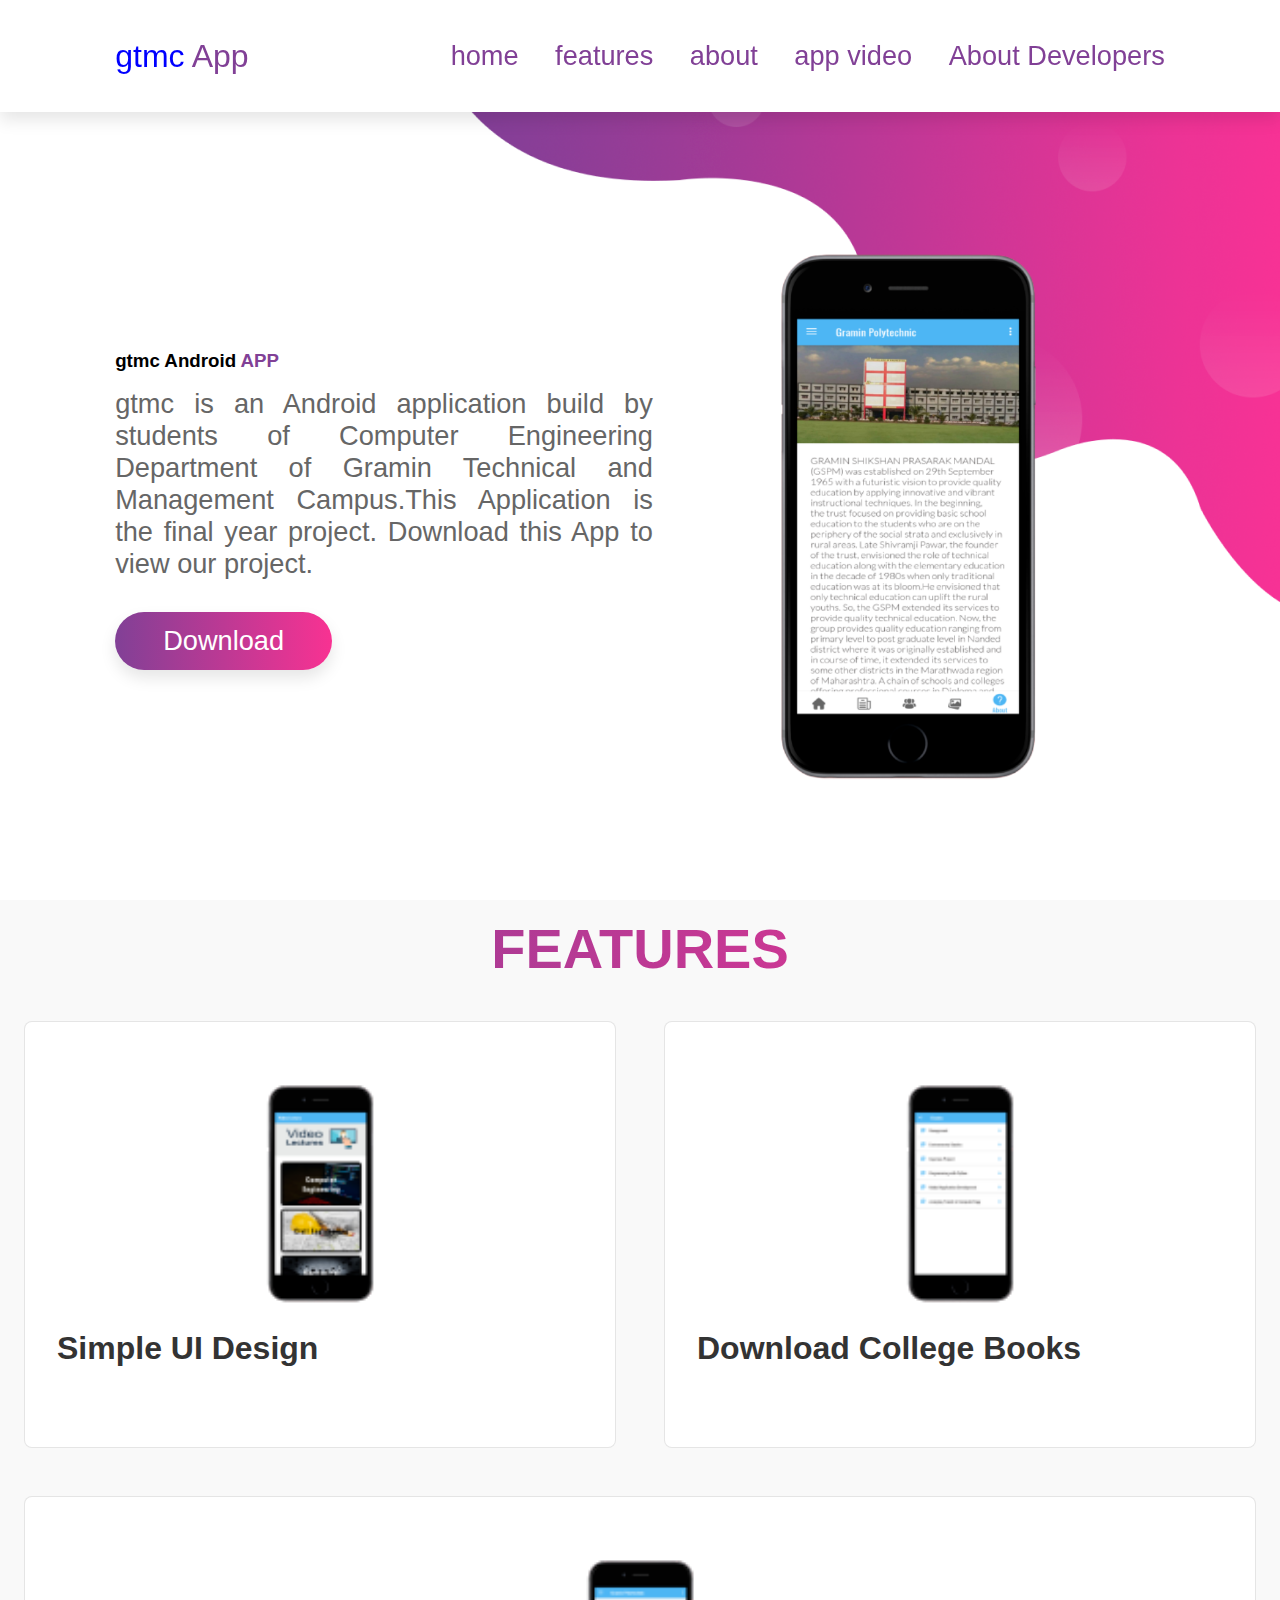
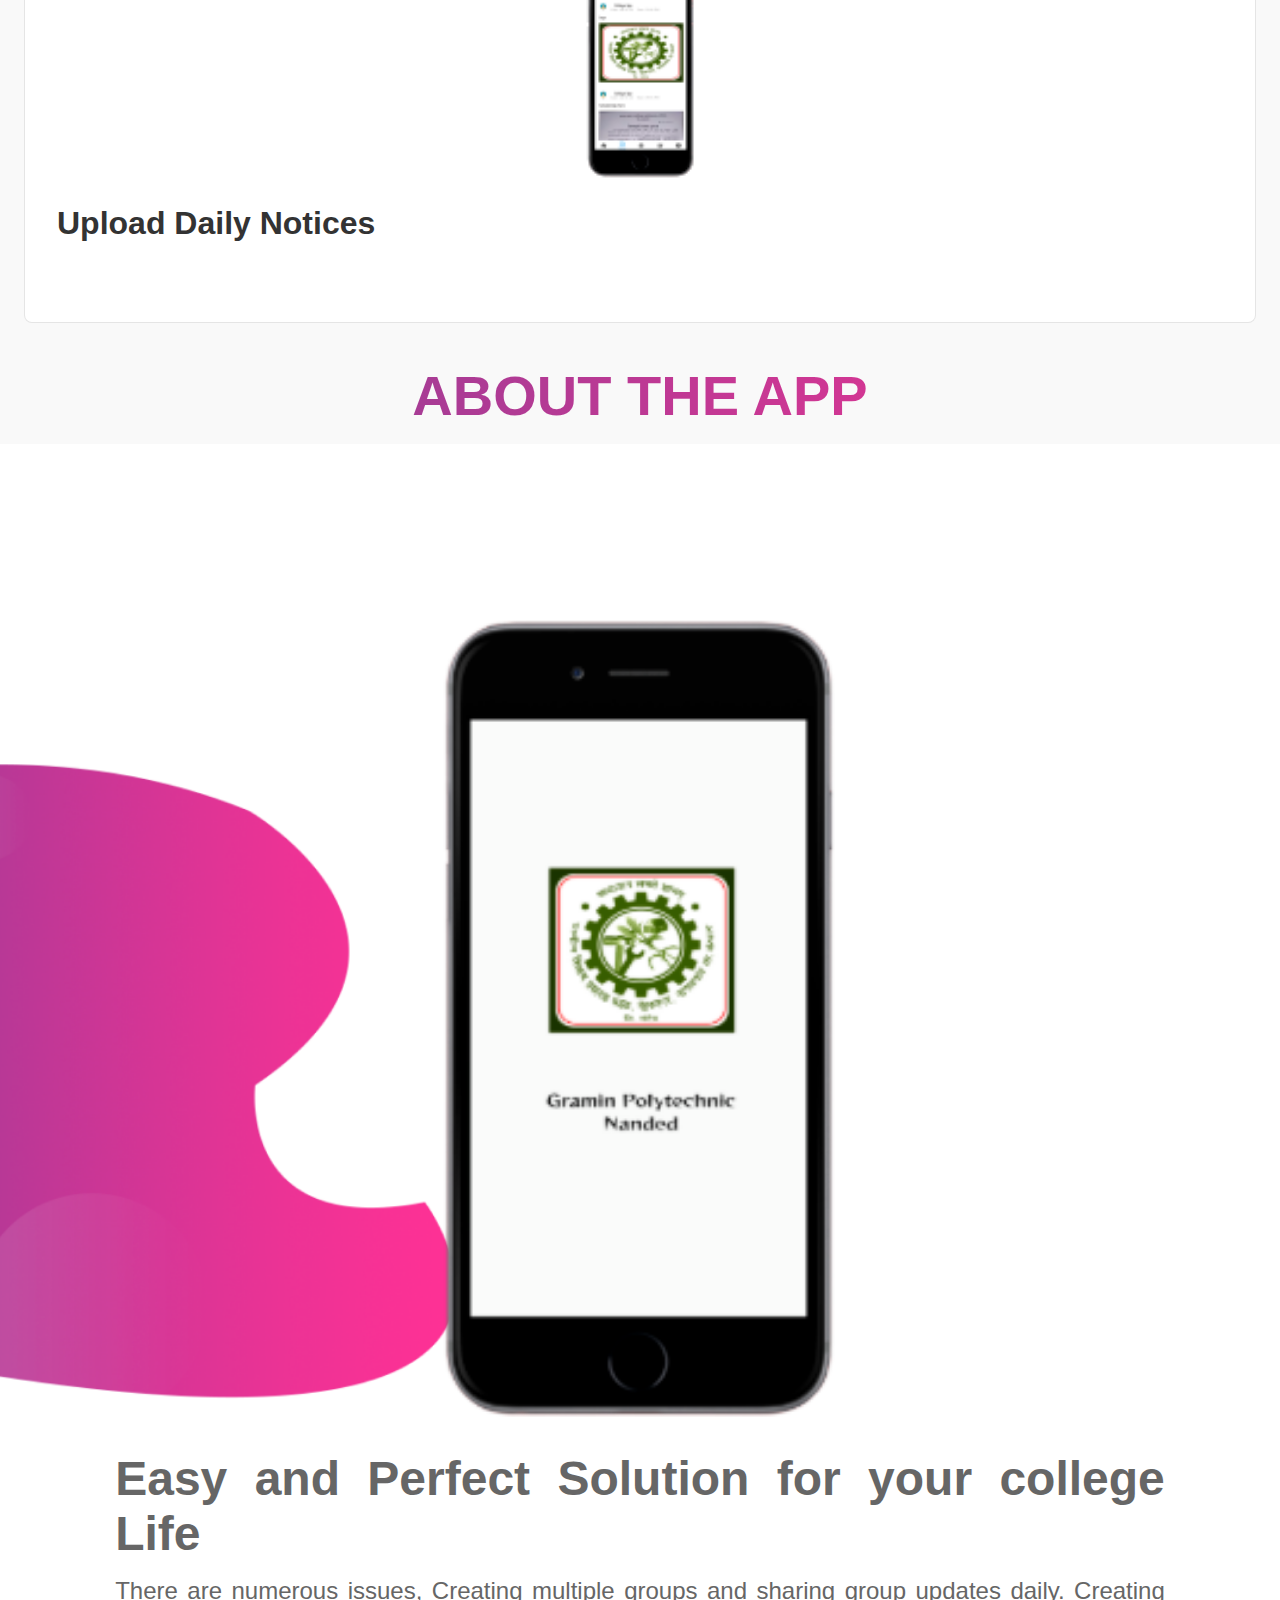
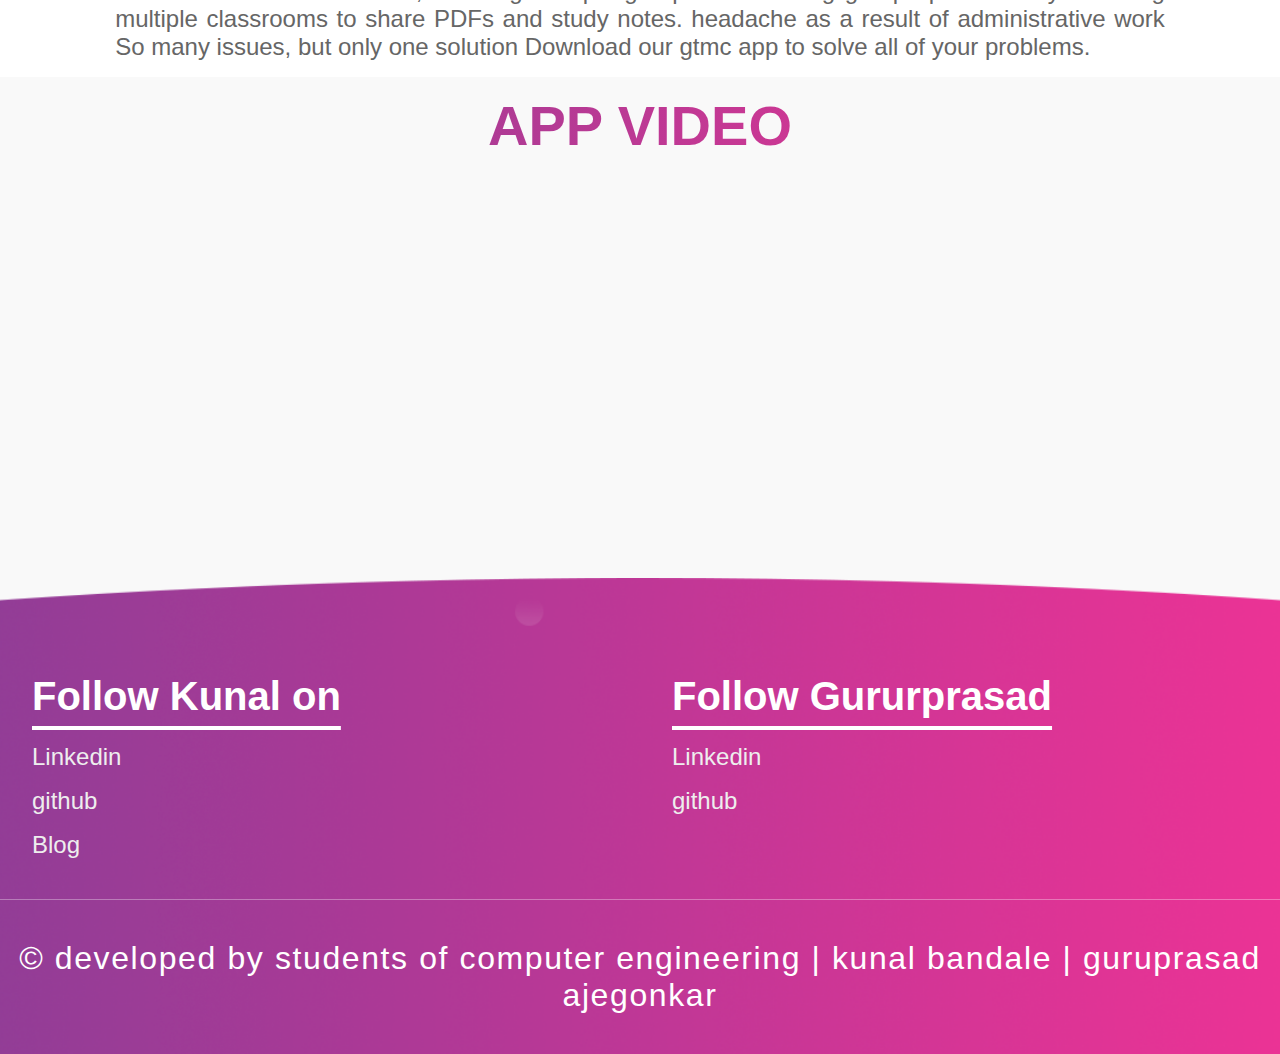
<file: index.html>
<!DOCTYPE html>
<html lang="en">

<head>
    <meta name="description" content="gtmc is an Android application build by students of Computer Engineering Department of Gramin Technical and Management Campus.This Application is the final year project. Download this App to view our project.">
    <meta charset="UTF-8">
    <meta http-equiv="X-UA-Compatible" content="IE=edge">
    <meta name="viewport" content="width=device-width, initial-scale=1.0">
    <link rel="shortcut icon" href="favicon.ico" type="image/x-icon">
    <!-- css link -->
    <link rel="stylesheet" href="style.css">
    <!-- font awesome cdn link -->
    <link rel="stylesheet" href="https://cdnjs.cloudflare.com/ajax/libs/font-awesome/6.0.0-beta3/css/all.min.css">
    <link rel="stylesheet" href="https://pro.fontawesome.com/releases/v5.10.0/css/all.css"
        integrity="sha384-AYmEC3Yw5cVb3ZcuHtOA93w35dYTsvhLPVnYs9eStHfGJvOvKxVfELGroGkvsg+p" crossorigin="anonymous" />
    <!-- fonts -->
    <link rel="preconnect" href="https://fonts.googleapis.com">
    <link rel="preconnect" href="https://fonts.gstatic.com" crossorigin>
    <link href="https://fonts.googleapis.com/css2?family=Open+Sans:wght@300&display=swap" rel="stylesheet">


    <title>gtmc</title>
</head>

<body>
    <!-- header start -->
    <header>
        <a href="#" class="logo"><span>gtmc</span> App</a>

        <input type="checkbox" name="" id="menu-bar">
        <label for="menu-bar" class="fas fa-bars"></label>

        <nav class="navbar">
            <a href="#home">home</a>
            <a href="#features">features</a>
            <a href="#about">about</a>
            <a href="#vid">app video</a>
            <a href="#footer">About Developers</a>
        </nav>
    </header>
    <!-- header  end -->

    <!-- home section -->
    <section class="home" id="home">
        <div class="content">
            <h3>gtmc Android <span>App</span></h3>
            <p>gtmc is an Android application build by students of Computer Engineering Department of Gramin Technical
                and Management Campus.This Application is the final year project. Download this App to view our project.
            </p>
            <a href="download.html" class="btn">Download</a>
        </div>

        <div class="image">
            <img src="images/ss1.png" alt="">
        </div>
    </section>
    <!-- home section end -->


    <!-- features section  -->

    <div class="features" id="features">
        <h1 class="heading">Features</h1>

        <div class="box-container">
            <div class="box">
                <img src="images/f-icon1.png" alt="">
                <h3>Simple UI Design</h3>
                <p></p>
            </div>



            <div class="box">
                <img src="images/f-icon2.png" alt="">
                <h3>Download College Books</h3>
                <p></p>
            </div>



            <div class="box">
                <img src="images/f-icon3.png" alt="">
                <h3>Upload Daily Notices</h3>
                <p></p>
            </div>
        </div>
    </div>

    <!-- features section end -->

    <!-- about section start  -->
    <h1 class="heading">About the app</h1>
    <section class="about" id="about">
        <div class="column">
            <div class="image">
                <img src="images/about-img.png" alt="">
            </div>

            <div class="content">
                <h3>Easy and Perfect Solution for your college Life</h3>
                <p>There are numerous issues,
                    Creating multiple groups and sharing group updates daily.
                    Creating multiple classrooms to share PDFs and study notes. headache as a result of administrative
                    work So many issues, but only one solution Download our gtmc app to solve all of your problems.</p>
<!--                 <a href="#" class="btn">Read More..</a> -->
            </div>
        </div>
    </section>


    <!-- about section end -->

    <!-- app video start -->
    
    <h3 class="heading">App Video</h3>
            <div class="center" id="vid">
                <center>
                    <iframe width="300" height="300" src="https://www.youtube.com/embed/ECGL8QiX8aU" title="YouTube video player" frameborder="0" allow="accelerometer; autoplay; clipboard-write; encrypted-media; gyroscope; picture-in-picture" allowfullscreen></iframe>
                </center>   
            </div>
   
    
    <!-- app video end -->

    <!-- footer section start -->

    <div class="footer" id="footer">
        <div class="box-container">
            <div class="box">
                <h3>Follow Kunal on</h3>
                <a href="https://www.linkedin.com/in/kunalbandale/" target="_blank">Linkedin</a>
                <a href="https://github.com/kunalbandale" target="_blank">github</a>
                <a href="https://kunalbandale.hashnode.dev/" target="_blank">Blog</a>
            </div>



            <div class="box">
                <h3>Follow Gururprasad </h3>
                <a href="https://www.linkedin.com/in/guruprasad-ajegaonkar-4380a51bb" target="_blank">Linkedin</a>
                <a href="https://github.com/GuruprasadAjegaonkar" target="_blank">github</a>
            </div>
        </div>

        <h1 class="credit">&copy; developed by students of computer engineering | kunal bandale | guruprasad ajegonkar
        </h1>
    </div>

    <!-- footer section ends -->

</body>

</html>
</file>
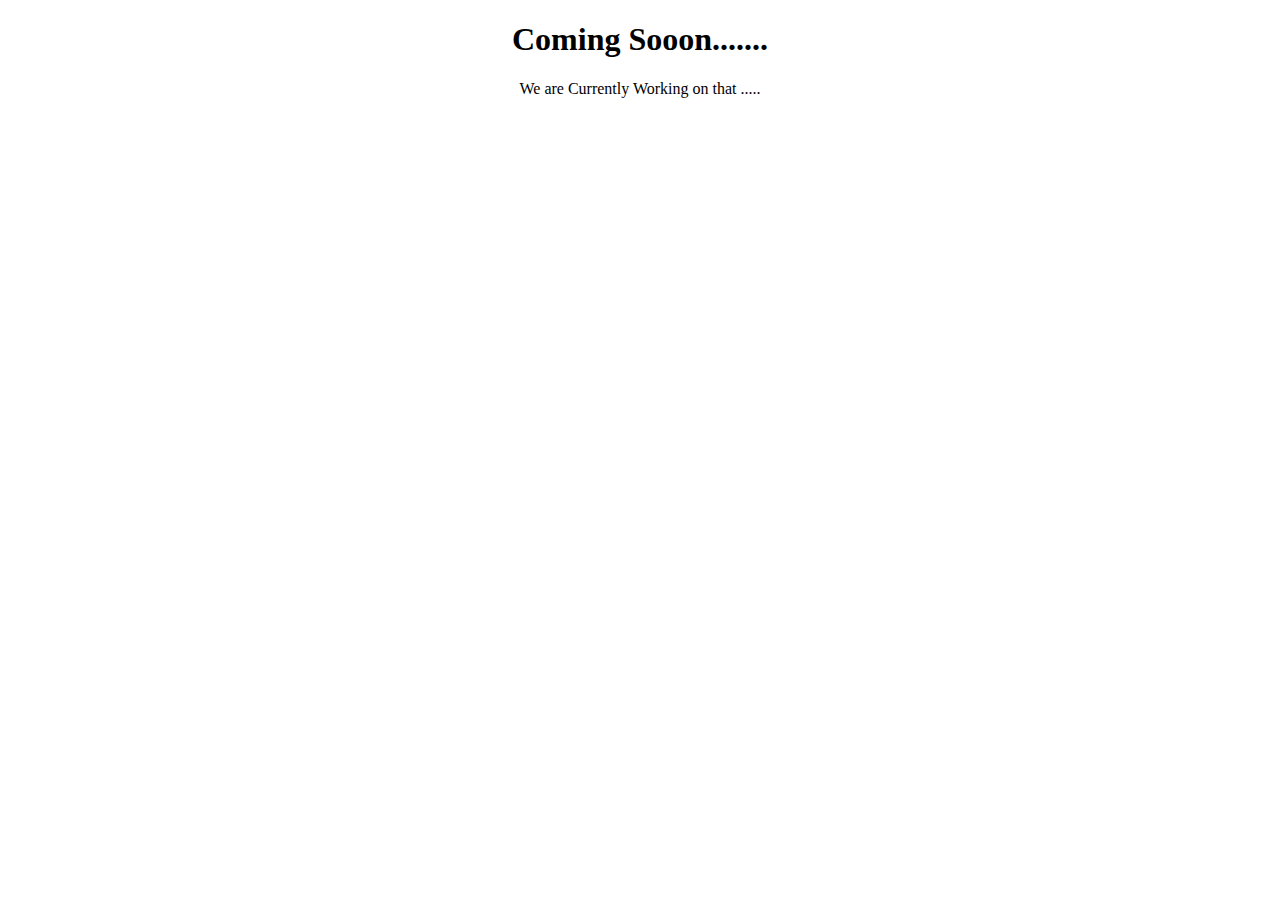
<file: download.html>
<!DOCTYPE html>
<html>
<head>
	<meta charset="utf-8">
	<meta name="viewport" content="width=device-width, initial-scale=1">
	<title>Coming Soon....</title>
</head>
<body>
	<center>
		<h1>Coming Sooon.......</h1>
		<p>We are Currently Working on that .....</p>
	</center>

</body>
</html>
</file>
<file: style.css>
@import url('https://fonts.googleapis.com/css2?family=Open+Sans:wght@300&display=swap');

:root {
    --purple:#814096;
    --pink:#F83292;
    --gradient:linear-gradient(90deg, var(--purple) , var(--pink));

}

* {
    font-family: 'Poppins', sans-serif;
    margin: 0;
    padding: 0;
    box-sizing: border-box;
    text-decoration: none;
    outline: none;
    border: none;
    text-align: justify;
    /* text-transform: capitalize; */
}

::selection {
    background: var(--pink);
    color: #fff;

}

html {
    font: 62.5%;
    overflow-x:hidden;
}

body {
    background: #f9f9f9;
}

section {
    min-height: 100vh;
    padding: 0 9%;
    padding-top: 7.5rem;
}

.btn {
    display: inline-block;
    margin-top: 1rem;
    padding: .8rem 3rem;
    border-radius: 5rem;
    background: var(--gradient);
    font-size: 1.7rem;
    color: #fff;
    cursor: pointer;
    box-shadow: 0 .5rem 1rem rgba(0, 0, 0, .1);
    transition: all .3s ease-out linear;
}

.btn:hover{
    transform: scale(1.1);
}

.heading {
    text-align: center;
    background: var(--gradient);
    color: transparent;
    -webkit-background-clip: text;
    background-clip: text;
    font-size: 3.5rem;
    text-transform: uppercase;
    padding: 1rem;
}


header {
    position: fixed;
    top: 0;
    left: 0;
    width: 100%;
    background: #fff;
    box-shadow: 0 .5rem 1rem rgba(0, 0, 0, .1);
    padding: 2rem 9%;
    display: flex;
    align-items: center;
    justify-content: space-between;
    z-index: 1000;
}

header .logo {
    font-size: 2rem;
    color: var(--purple);
}

header .logo span {
    color: blue;
}

header .navbar a {
    font-size:1.7rem ;
    margin-left: 2rem;
    color: var(--purple);
}

header .navbar a:hover {
    color: var(--pink);
}

header input {
    display: none;
}

header label {
    font-size: 3rem;
    color: var(--purple);
    cursor: pointer;
    visibility: hidden;
    opacity: 0;
}

.home {
    display: flex;
    align-items: center;
    justify-content: center;
    background: url(images/home-bg-img.png) no-repeat;
    background-position: center;
    background-position: center;
}



.home .image img {
    width: 40vw;
    animation: float 3s linear infinite;
}

.features .box-container{
    display: flex;
    align-items: center;
    justify-content: center;
    flex-wrap: wrap;
}

.features .box-container .box {
    flex: 1 1 30rem;
    background: #fff;
    border-radius: .5rem;
    border: .1rem solid rgba(0, 0, 0, .1);
    margin: 1.5rem;
    padding: 3rem 2rem;
    border-radius: .5rem;
    text-align: center;
    transition: .2s linear;
}

.features .box-container .box img {
    height: 15rem;
}
.features .box-container .box h3 {
    font-size: 2rem;
    color: #333;
    padding-top: 1rem;
}

.features .box-container .box p {
    font-size: 1.5rem;
    color: #666;
    padding: 1rem 0;
}

@keyframes float {
    0%, 100%{
        transform: translate(0rem);
    }
    50%{
        transform: translate(-3.5rem);
    }
}

}



.home .content h3 {
    font-size:5.5rem ;
    color: #333;
    text-transform: uppercase;
}

.home .content h3 span {
    color: var(--purple);
    text-transform: uppercase;
}

.home .content p {
    font-size:1.7rem ;
    color: #666;
    padding: 1rem 0;
}

.about {
    background: url(images/about-bg.png);
    background-size: cover;
    background-position: center;
}

.about .column {
    display: flex;
    align-items: center;
    justify-content: center;
    flex-wrap: wrap;
}

.about .column .image {
    flex: 1 1 40rem;
}

.about .column .image img {
    width: 100%;
}

.about .column .content{
    flex: 1 1 40rem;
}

.about .column .content h3 {
    font-size:3rem;
    color: #666;
}

.about .column .content p {
    font-size: 1.5rem;
    color: #666;
    padding: 1rem 0;
}

.about .column .content .buttons a:last-child  {
    margin-left: 2rem;
}

.footer{
    padding-top: 3rem;
    background: url(images/footer-bg.png) no-repeat;
    background-size: cover;
    background-position: center;
}

.footer .box-container {
    display: flex;
    flex-wrap: wrap;
}

.footer .box-container .box {
    flex:1 1 25rem;
    margin: 2rem;
}

.footer .box-container .box h3 {
    font-size: 2.5rem;
    padding:1rem 0 ;
    color: #fff;
    text-decoration: underline;
    text-underline-offset:1rem ;
}

.footer .box-container .box p {
    font-size: 1.5rem;
    padding: .5rem 0 ;
    color: #eee;
}

.footer .box-container .box a {
    display: block;
    font-size: 1.5rem;
    padding: .5rem 0;
    color: #eee;
}

.footer .box-container .box a:hover{
    text-decoration: underline;
}

.footer .credit{
    font-size: 2rem;
    font-weight: normal;
    letter-spacing: .1rem;
    color: #fff;
    border-top: .1rem solid #fff5;
    padding:2.5rem 1rem ;
    text-align: center;
}

div.center {
    padding: 50px;
  }






/* Media Queries */

@media (max-width:1200px)  {
    html {
        font-size: 55%;
        overflow-x: hidden;
    }
    
}

@media (max-width:991px)  {
    section {
        padding: 0 3%;
        padding-top: 7.5rem;
    }
    
}



@media (max-width:768px)  {
    header label {
        visibility: visible;
        opacity: 1;
    }

    header .navbar {
        position:absolute;
        top: 100%;
        left: 0;
        width: 100%;
        background: #fff;
        padding:1rem 2rem ;
        border-top: .1rem solid rgba(0,0,0,.1);
        box-shadow: 0 .5rem 1rem solid rgba(0,0,0,.1);
        transform-origin: top;
        transform: scaleY(0);
        opacity: 0;

    }
    header .navbar a {
        display: block;
        margin: 2rem 0;
        font-size: 2rem;
    }

    header input:checked ~ .navbar {
        transform: scaleY(1);
        opacity: 1;
        transition: .2s linear;
    }
    header input:checked ~ label::before{
        content:'\f00d'
    }

    .home{
        flex-flow: column-reverse;
    }

    .home .image img{
        width: 100%;
    }

    .home .content h3 {
        font-size: 3.6rem;
    }

    .home .content p{
        font-size: 1.5rem;
    }

    .about{
        background-position: right;
    }
}



@media (max-width:450px)  {
        html {
            font-size: 50%;
        }
        .about .column .content a{
            width: 100%;
        }
        .about .column .content a {
            margin: 1rem 0;
        }
}
</file>
